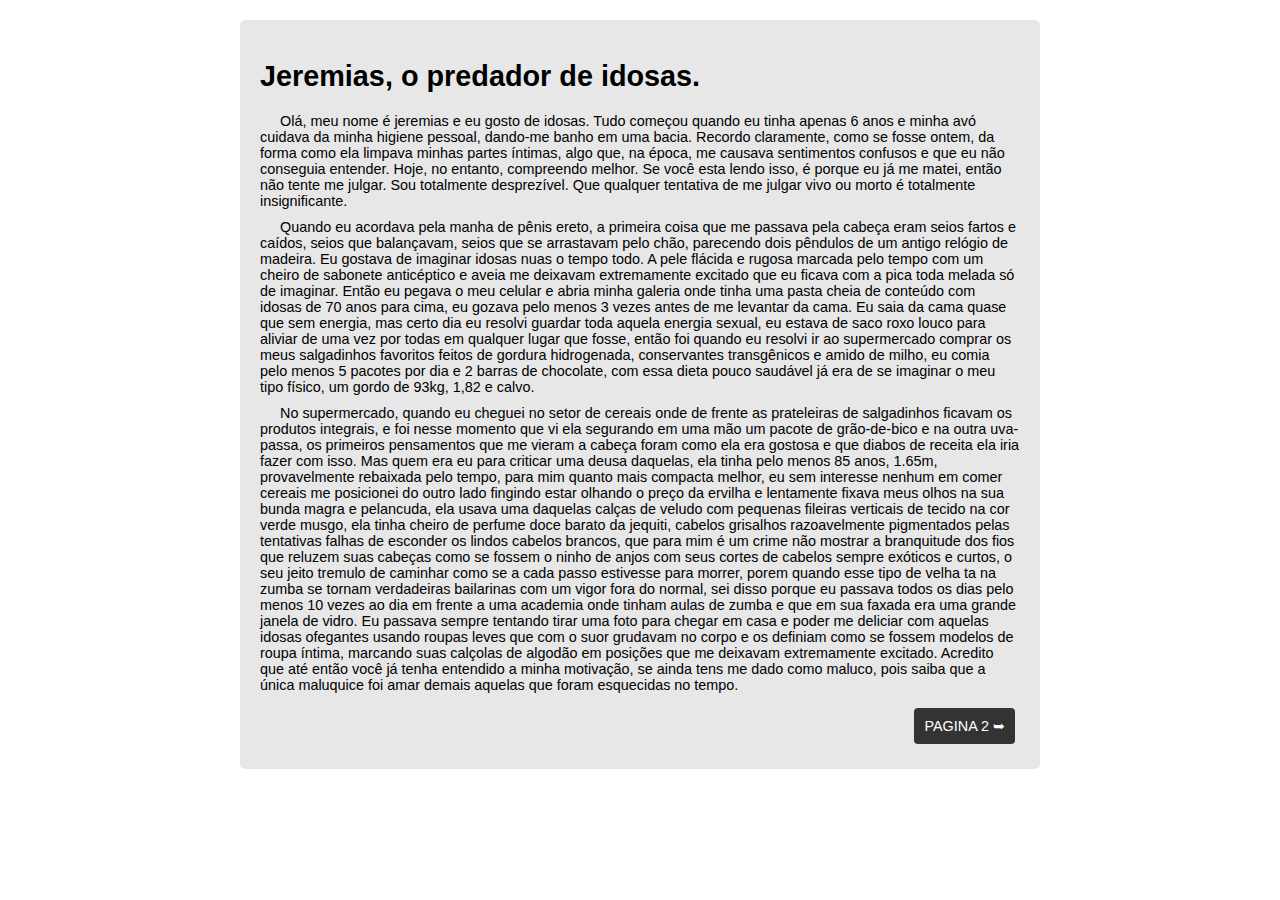
<file: index.html>
<!DOCTYPE html>
<html lang="en">
<head>
  <meta charset="UTF-8">
  <meta name="viewport" content="width=device-width, initial-scale=1.0">
  <title>page 1</title>
  <link rel="stylesheet" href="css/style.css">
</head>
<body>
  <section>
<div class="paginas">
  <h1>Jeremias, o predador de idosas.</h1>
  <p> Olá, meu nome é jeremias e eu gosto de idosas. 
    Tudo começou quando eu tinha apenas 6 anos e minha avó cuidava da minha higiene pessoal, dando-me banho em uma bacia. Recordo claramente, como se fosse ontem, da forma como ela limpava minhas partes íntimas, algo que, na época, me causava sentimentos confusos e que eu não conseguia entender. Hoje, no entanto, compreendo melhor.
    
     Se você esta lendo isso, é porque eu já me matei, então não tente me julgar.
    Sou totalmente desprezível. Que qualquer tentativa de me julgar vivo ou morto
    é totalmente insignificante.
    </p>
    <p>
      Quando eu acordava pela manha de pênis ereto, a primeira coisa que me passava pela cabeça 
     eram seios fartos e caídos, seios que balançavam, seios que se arrastavam pelo chão, parecendo dois
     pêndulos de um antigo relógio de madeira. Eu gostava de imaginar idosas nuas o tempo todo.
     A pele flácida e rugosa marcada pelo tempo com um cheiro de sabonete anticéptico e aveia me deixavam
     extremamente excitado que eu ficava com a pica toda melada só de imaginar. Então eu pegava o meu celular
     e abria minha galeria onde tinha uma pasta cheia de conteúdo com idosas de 70 anos para cima, eu gozava pelo menos 3 vezes
     antes de me levantar da cama. 
    
 Eu saia da cama quase que sem energia, mas certo dia eu resolvi guardar toda aquela energia sexual, eu estava de saco roxo 
 louco para aliviar de uma vez por todas em qualquer lugar que fosse, então foi quando eu resolvi ir ao supermercado
 comprar os meus salgadinhos favoritos feitos de gordura hidrogenada, conservantes transgênicos e amido de milho, eu comia pelo 
 menos 5 pacotes por dia e 2 barras de chocolate, com essa dieta pouco saudável já era de se imaginar o meu tipo físico,
 um gordo de 93kg, 1,82 e calvo. </p>
 <p> No supermercado, quando eu cheguei no setor de cereais onde de frente as prateleiras de salgadinhos ficavam os produtos integrais,
  e foi nesse momento que vi ela segurando em uma mão um pacote de grão-de-bico e na outra uva-passa, os primeiros pensamentos 
  que me vieram a cabeça foram como ela era gostosa e que diabos de receita ela iria fazer com isso. Mas quem era eu para criticar
  uma deusa daquelas, ela tinha pelo menos 85 anos, 1.65m, provavelmente rebaixada pelo tempo, para mim quanto mais compacta 
  melhor, eu sem interesse nenhum em comer cereais me posicionei do outro lado fingindo estar olhando o preço da ervilha e lentamente
  fixava meus olhos na sua bunda magra e pelancuda, ela usava uma daquelas calças de veludo com pequenas fileiras verticais de tecido na cor
  verde musgo, ela tinha cheiro de perfume doce barato da jequiti, cabelos grisalhos razoavelmente pigmentados pelas tentativas falhas de esconder
  os lindos cabelos brancos, que para mim é um crime não mostrar a branquitude dos fios que reluzem suas cabeças como se fossem o ninho de anjos
  com seus cortes de cabelos sempre exóticos e curtos, o seu jeito tremulo de caminhar como se a cada passo estivesse para morrer, porem quando 
  esse tipo de velha ta na zumba se tornam verdadeiras bailarinas com um vigor fora do normal, sei disso porque eu passava todos os dias pelo menos
  10 vezes ao dia em frente a uma academia onde tinham aulas de zumba e que em sua faxada era uma grande janela de vidro.
  Eu passava sempre tentando tirar uma foto para chegar em casa e poder me deliciar com aquelas idosas ofegantes usando roupas leves que com o suor grudavam no corpo
  e os definiam como se fossem modelos de roupa íntima, marcando suas calçolas de algodão em posições que me deixavam extremamente excitado.
  Acredito que até então você já tenha entendido a minha motivação, se ainda tens me dado como maluco, pois saiba que a única maluquice
  foi amar demais aquelas que foram esquecidas no tempo.
  </p>
<div class="flex">  <a href="./pagina2.html"> pagina 2 ➥</a></div>
</div>

  </section>
  
</body>
</html>
</file>
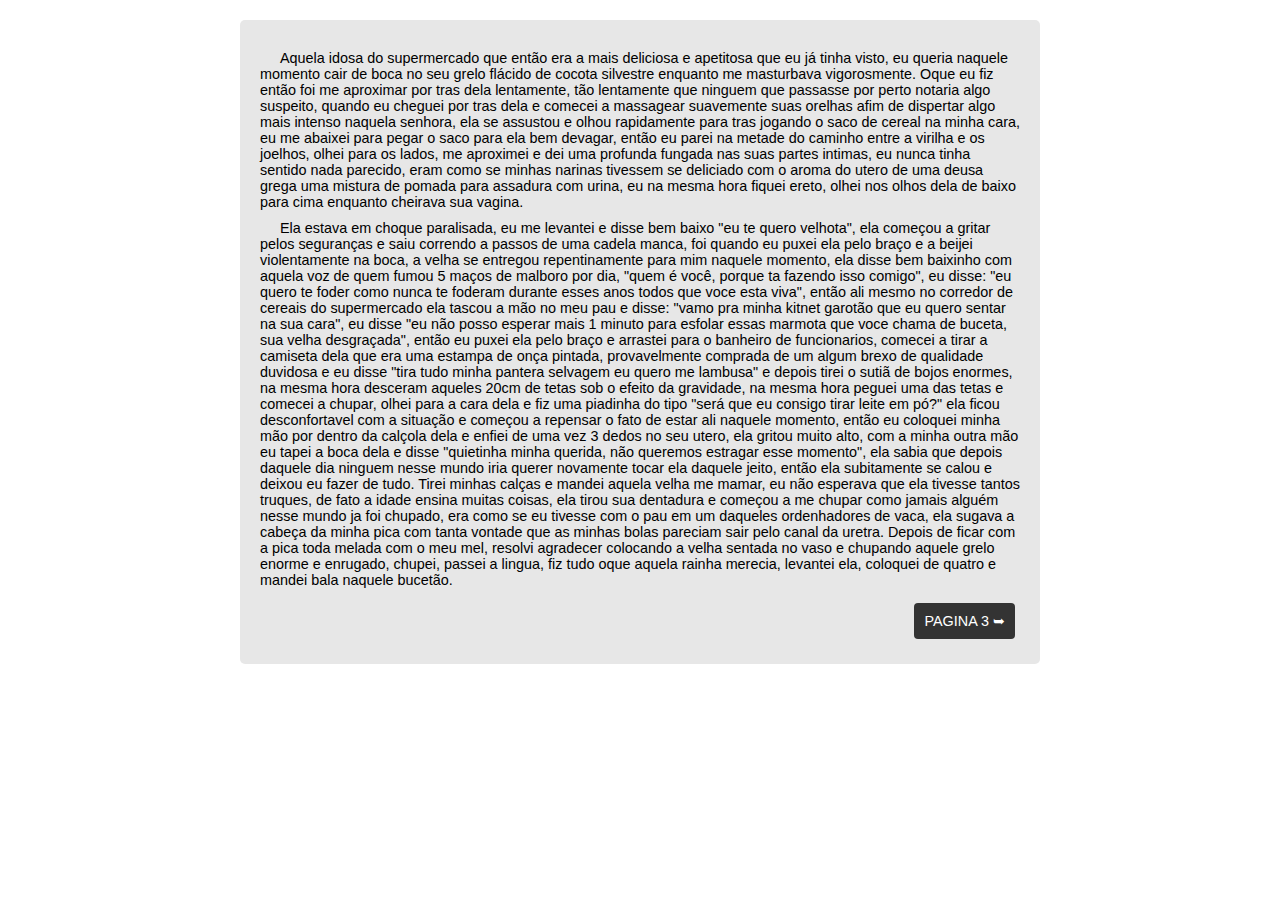
<file: pagina2.html>
<!DOCTYPE html>
<html lang="en">
<head>
  <meta charset="UTF-8">
  <meta name="viewport" content="width=device-width, initial-scale=1.0">
  <title>page 2</title>
  <link rel="stylesheet" href="css/style.css">
</head>
<body>
  <section>
<div class="paginas">
    <p> Aquela idosa do supermercado que então era a mais deliciosa e apetitosa que eu já tinha visto, eu queria naquele momento cair de boca no seu grelo flácido de cocota silvestre
        enquanto me masturbava vigorosmente.
        Oque eu fiz então foi me aproximar por tras dela lentamente, tão lentamente que ninguem que passasse por perto notaria algo suspeito, quando eu cheguei por tras dela e comecei a massagear suavemente suas orelhas afim de dispertar algo mais intenso naquela senhora, ela se assustou e olhou rapidamente para tras jogando o saco de cereal na minha cara, eu me abaixei para pegar o saco para ela bem devagar, então eu parei na metade do caminho entre a virilha e os joelhos, olhei para os lados, me aproximei e dei uma profunda fungada nas suas partes intimas, eu nunca tinha sentido nada parecido, eram como se minhas narinas tivessem se deliciado com o aroma do utero de uma deusa grega
        uma mistura de pomada para assadura com urina, eu na mesma hora fiquei ereto, olhei nos olhos dela de baixo para cima enquanto cheirava sua vagina.
        </p>
        <p>
            Ela estava em choque paralisada, eu me levantei e disse bem baixo "eu te quero velhota", ela começou a gritar pelos seguranças e saiu correndo a passos de uma cadela manca, foi quando eu puxei ela pelo braço e a beijei violentamente na boca, a velha se entregou repentinamente para mim naquele momento, ela disse bem baixinho com aquela voz de quem fumou 5 maços de malboro por dia, "quem é você, porque ta fazendo isso comigo", eu disse: "eu quero te foder como nunca te foderam durante esses anos todos que voce esta viva", então ali mesmo no corredor de cereais do supermercado ela tascou a mão no meu pau e disse: "vamo pra minha kitnet garotão que eu quero sentar na sua cara", eu disse "eu não posso esperar mais 1 minuto para esfolar essas marmota que voce chama de buceta, sua velha desgraçada", então eu puxei ela pelo braço e arrastei para o banheiro de funcionarios, comecei a tirar a camiseta dela que era uma estampa de onça pintada, provavelmente comprada de um algum brexo de qualidade duvidosa e eu disse "tira tudo minha pantera selvagem eu quero me lambusa" e depois tirei o sutiã de bojos enormes, na mesma hora desceram aqueles 20cm de tetas sob o efeito da gravidade, na mesma hora peguei uma das tetas e comecei a chupar, olhei para a cara dela e fiz uma piadinha do tipo "será que eu consigo tirar leite em pó?" ela ficou desconfortavel com a situação e começou a repensar o fato de estar ali naquele momento, então eu coloquei minha mão por dentro da calçola dela e enfiei de uma vez 3 dedos no seu utero, ela gritou muito alto, com a minha outra mão eu tapei a boca dela e disse "quietinha minha querida, não queremos estragar esse momento", ela sabia que depois daquele dia ninguem nesse mundo iria querer novamente tocar ela daquele jeito, então ela subitamente se calou e deixou eu fazer de tudo.
            Tirei minhas calças e mandei aquela velha me mamar, eu não esperava que ela tivesse tantos truques, de fato a idade ensina muitas coisas, ela tirou sua dentadura e começou a me chupar como jamais alguém nesse mundo ja foi chupado, era como se eu tivesse com o pau em um daqueles ordenhadores de vaca, ela sugava a cabeça da minha pica com tanta vontade que as minhas bolas pareciam sair pelo canal da uretra.
            Depois de ficar com a pica toda melada com o meu mel, resolvi agradecer colocando a velha sentada no vaso e chupando aquele grelo enorme e enrugado, chupei, passei a lingua, fiz tudo oque aquela rainha merecia, levantei ela, coloquei de quatro e mandei bala naquele bucetão.</p>
            <div class="flex">  <a href="./pagina3.html"> pagina 3 ➥</a></div>
</div>
  </section>
  
</body>
</html>
</file>
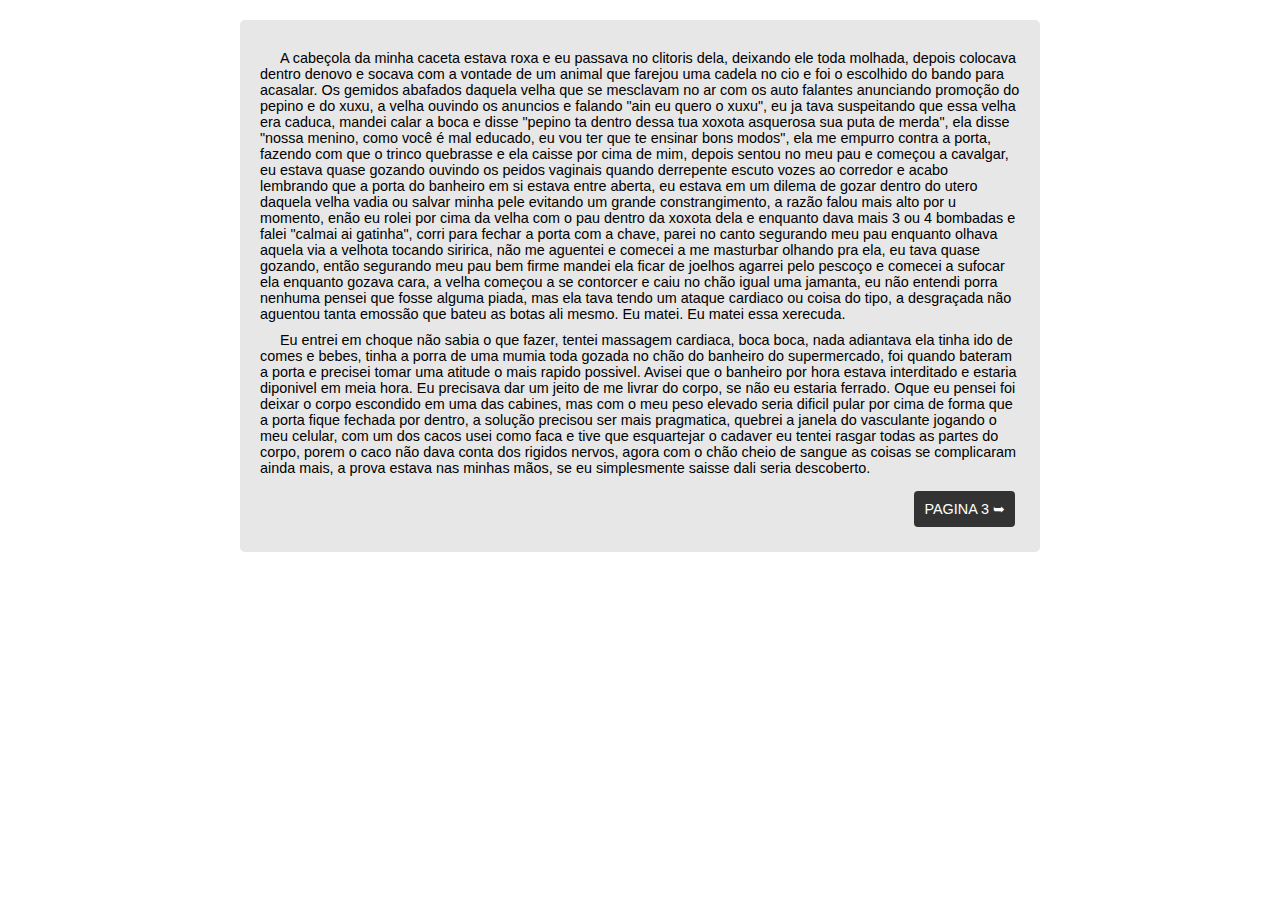
<file: pagina3.html>
<!DOCTYPE html>
<html lang="en">
<head>
  <meta charset="UTF-8">
  <meta name="viewport" content="width=device-width, initial-scale=1.0">
  <title>page 3</title>
  <link rel="stylesheet" href="css/style.css">
</head>
<body>
  <section>
<div class="paginas">
  <p>
    A cabeçola da minha caceta estava roxa e eu passava no clitoris dela, deixando ele toda molhada, depois colocava dentro denovo e socava com a vontade de um animal que farejou uma cadela no cio e foi o escolhido do bando para acasalar.
     Os gemidos abafados daquela velha que se mesclavam no ar com os auto falantes anunciando promoção do pepino e do xuxu, a velha ouvindo os anuncios e falando "ain eu quero o xuxu", eu ja tava suspeitando que essa velha era caduca, mandei calar a boca e disse "pepino ta dentro dessa tua xoxota asquerosa sua puta de merda", ela disse "nossa menino, como você é mal educado, eu vou ter que te ensinar bons modos", ela me empurro contra a porta, fazendo com que o trinco quebrasse e ela caisse por cima de mim, depois sentou no meu pau e começou a cavalgar, eu estava quase gozando ouvindo os peidos vaginais quando derrepente escuto vozes ao corredor e acabo lembrando que a porta do banheiro em si estava entre aberta, eu estava em um dilema de gozar dentro do utero daquela velha vadia ou salvar minha pele evitando um grande constrangimento, a razão falou mais alto por u momento, enão eu rolei por cima da velha com o pau dentro da xoxota dela e enquanto dava mais 3 ou 4 bombadas e falei "calmai ai gatinha", corri para fechar a porta com a chave, parei no canto segurando meu pau enquanto olhava aquela via a velhota tocando siririca, não me aguentei e comecei a me masturbar olhando pra ela, eu tava quase gozando, então segurando meu pau bem firme mandei ela ficar de joelhos agarrei pelo pescoço e comecei a sufocar ela enquanto gozava cara, a velha começou a se contorcer e caiu no chão igual uma jamanta, eu não entendi porra nenhuma pensei que fosse alguma piada, mas ela tava tendo um ataque cardiaco ou coisa do tipo, a desgraçada não aguentou tanta emossão que bateu as botas ali mesmo. Eu matei. Eu matei essa xerecuda.</p>
       <p>Eu entrei em choque não sabia o que fazer, tentei massagem cardiaca, boca boca, nada adiantava ela tinha ido de comes e bebes, tinha a porra de uma mumia toda gozada no chão do banheiro do supermercado, foi quando bateram a porta e precisei tomar uma atitude o mais rapido possivel. Avisei que o banheiro por hora estava interditado e estaria diponivel em meia hora. Eu precisava dar um jeito de me livrar do corpo, se não eu estaria ferrado. Oque eu pensei foi deixar o corpo escondido em uma das cabines, mas com o meu peso elevado seria dificil pular por cima de forma que a porta fique fechada por dentro, a solução precisou ser mais pragmatica, quebrei a janela do vasculante jogando o meu celular, com um dos cacos usei como faca e tive que esquartejar o cadaver eu tentei rasgar todas as partes do corpo, porem o caco não dava conta dos rigidos nervos, agora com o chão cheio de sangue as coisas se complicaram ainda mais, a prova estava nas minhas mãos, se eu simplesmente saisse dali seria descoberto.</p>
            <div class="flex">  <a href="./pagina4.html"> pagina 3 ➥</a></div>
</div>
  </section>
  
</body>
</html>
</file>
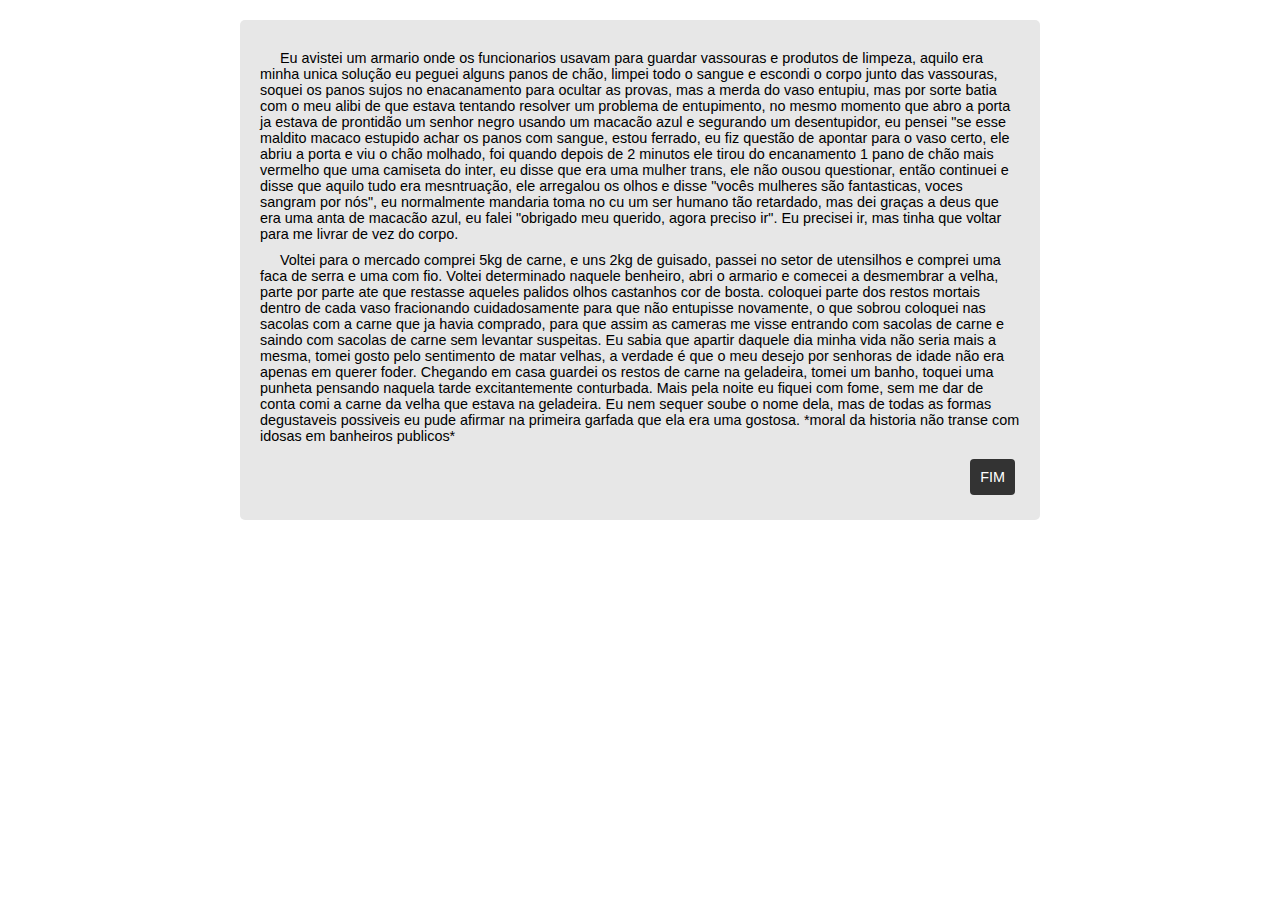
<file: pagina4.html>
<!DOCTYPE html>
<html lang="en">
<head>
  <meta charset="UTF-8">
  <meta name="viewport" content="width=device-width, initial-scale=1.0">
  <title>page 4</title>
  <link rel="stylesheet" href="css/style.css">
</head>
<body>
  <section>
<div class="paginas">
<p>
    Eu avistei um armario onde os funcionarios usavam para guardar vassouras e produtos de limpeza, aquilo era minha unica solução eu peguei alguns panos de chão, limpei todo o sangue e escondi o corpo junto das vassouras, soquei os panos sujos no enacanamento para ocultar as provas, mas a merda do vaso entupiu, mas por sorte batia com o meu alibi de que estava tentando resolver um problema de entupimento, no mesmo momento que abro a porta ja estava de prontidão um senhor negro usando um macacão azul e segurando um desentupidor, eu pensei "se esse maldito macaco estupido achar os panos com sangue, estou ferrado, eu fiz questão de apontar para o vaso certo, ele abriu a porta e viu o chão molhado, foi quando depois de 2 minutos ele tirou do encanamento 1 pano de chão mais vermelho que uma camiseta do inter, eu disse que era uma mulher trans, ele não ousou questionar, então continuei e disse que aquilo tudo era mesntruação, ele arregalou os olhos e disse "vocês mulheres são fantasticas, voces sangram por nós", eu normalmente mandaria toma no cu um ser humano tão retardado, mas dei graças a deus que era uma anta de macacão azul, eu falei "obrigado meu querido, agora preciso ir". Eu precisei ir, mas tinha que voltar para me livrar de vez do corpo. 
 </p>
 <p>  Voltei para o mercado comprei 5kg de carne, e uns 2kg de guisado, passei no setor de utensilhos e comprei uma faca de serra e uma com fio. Voltei determinado naquele benheiro, abri o armario e comecei a desmembrar a velha, parte por parte ate que restasse aqueles palidos olhos castanhos cor de bosta. coloquei parte dos restos mortais dentro de cada vaso fracionando cuidadosamente para que não entupisse novamente, o que sobrou coloquei nas sacolas com a carne que ja havia comprado, para que assim as cameras me visse entrando com sacolas de carne e saindo com sacolas de carne sem levantar suspeitas. Eu sabia que apartir daquele dia minha vida não seria mais a mesma, tomei gosto pelo sentimento de matar velhas, a verdade é que o meu desejo por senhoras de idade não era apenas em querer foder. 
    Chegando em casa guardei os restos de carne na geladeira, tomei um banho, toquei uma punheta pensando naquela tarde excitantemente conturbada. Mais pela noite eu fiquei com fome, sem me dar de conta comi a carne da velha que estava na geladeira. Eu nem sequer soube o nome dela, mas de todas as formas degustaveis possiveis eu pude afirmar na primeira garfada que ela era uma gostosa. *moral da historia não transe com idosas em banheiros publicos*
  </p>
            <div class="flex"> <a href="https://leclublitterature.netlify.app/">fim</a></div>
</div>
  </section>
  
</body>
</html>
</file>
<file: css/style.css>
* {
    padding: 0;
    margin: 0;
    border: 0;
    box-sizing: border-box;
    font-family: Arial, Helvetica, sans-serif;
    text-decoration: none;

}
body {
    font-size: 90%;
    
}
section{
    display: flex;
    justify-content: center;
    align-items: center;
}
.paginas {
    font-size: 1em;
    max-width: 800px;
    margin: 20px;
    background-color: #e7e7e7;
    padding: 20px;
    border-radius: 5px;
}

.paginas p {
    text-indent: 20px;
    margin: 10px 0;
}

.paginas h1 {
    margin: 20px 0;
}

.paginas a {
    color: white;
    padding: 10px;
    background-color: #333333;
    text-transform: uppercase;
    padding: 10px;
    margin: 5px;
    border-radius: 4px;
}

.paginas a:hover {
background-color: #525252;;
}
.flex {
    display: flex;
    justify-content: end;
    width: 100%;
}



@media (max-width: 600px) {
  body {
font-size: 75%;
  }
  }
</file>
